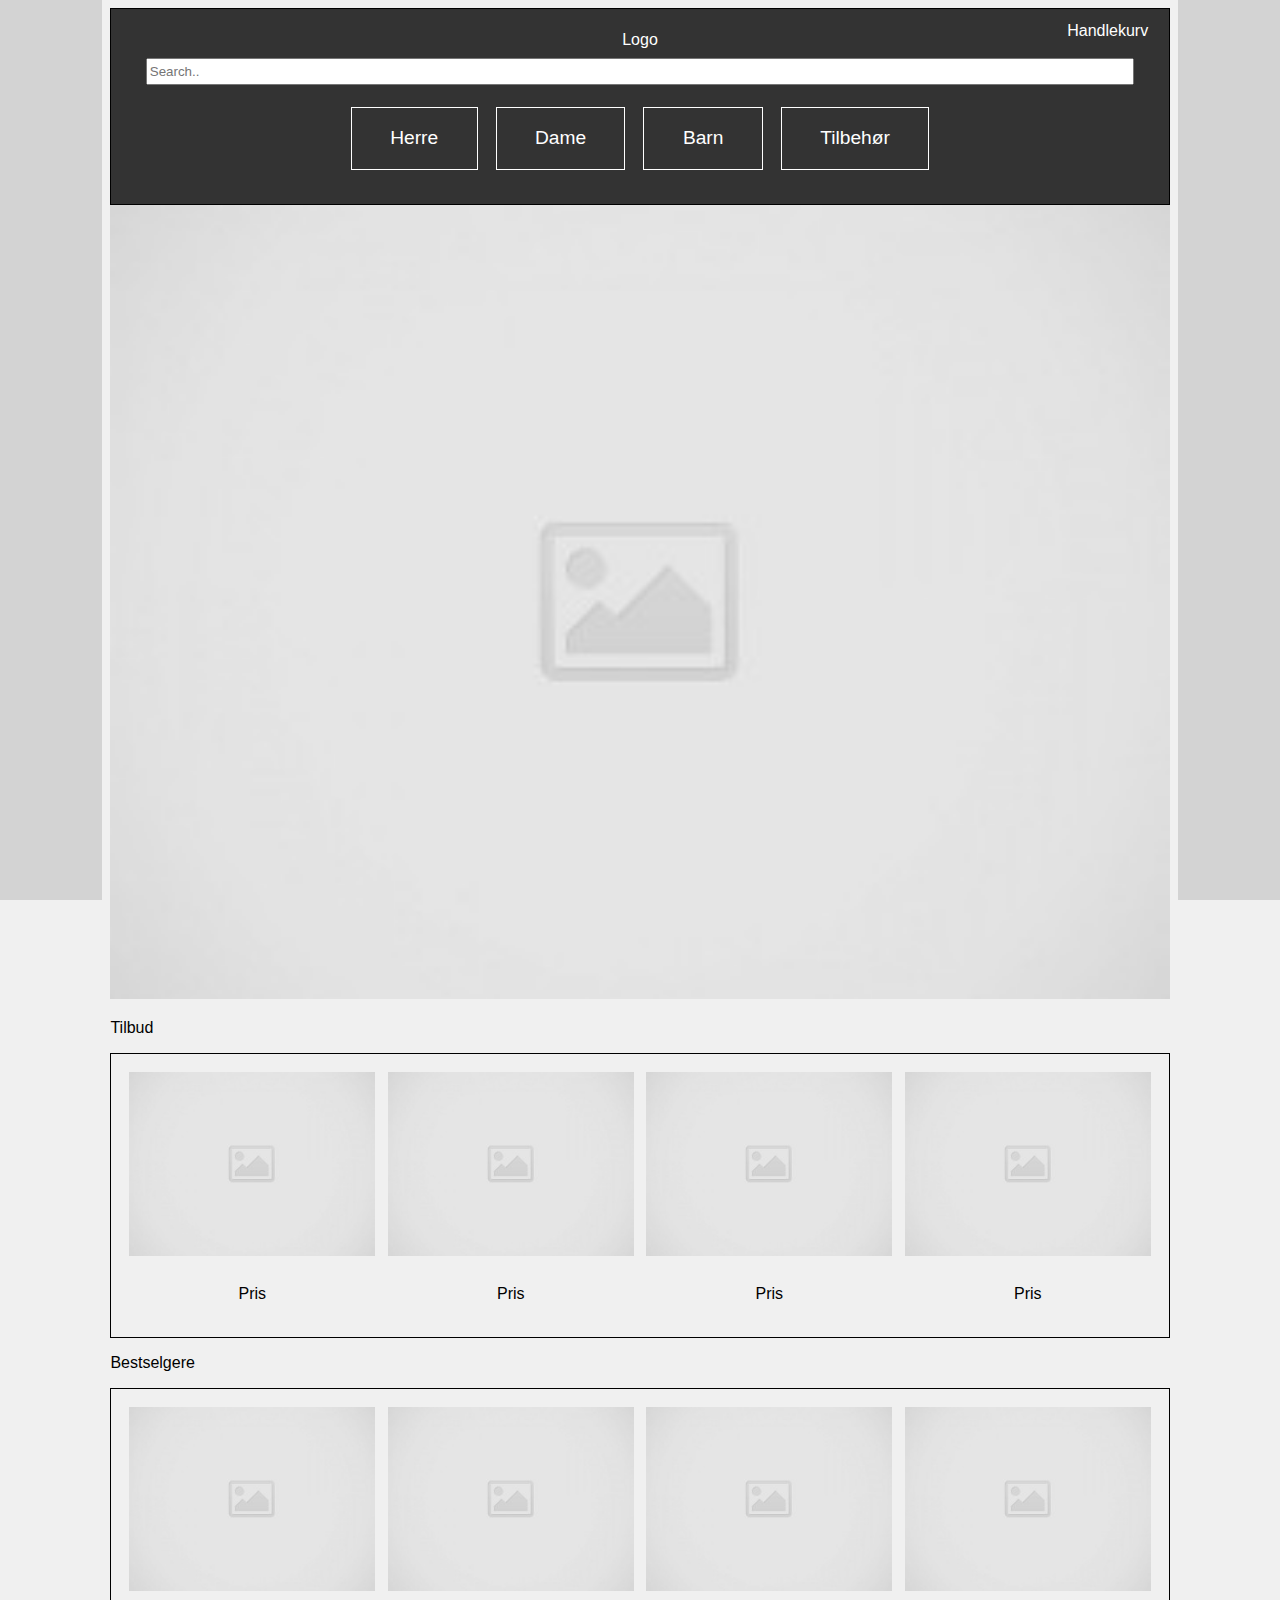
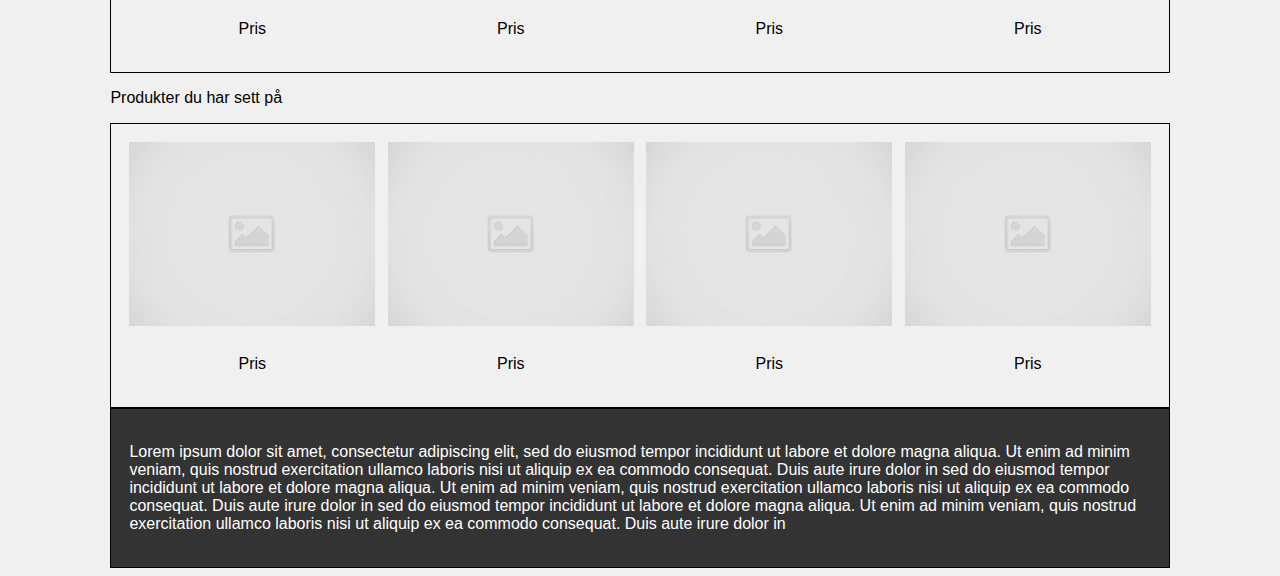
<file: index.html>
<!DOCTYPE html>
<html lang="en">
<head>
    <meta charset="UTF-8">
    <meta name="viewport" content="width=device-width, initial-scale=1.0">
    <title>Document</title>
    <link rel="stylesheet" type="text/css" href="css/style.css">
</head>
<body>
    <nav class="topnav">

        <a href="index.html">Logo</a>

        <input class="searchbar" type="text" placeholder="Search..">

        <a href="handlekurv.html" class="handlekurv-knapp">Handlekurv</a>


        <ul>
            <li><p>Herre</p></li>
            <li><p>Dame</p></li>
            <li><p>Barn</p></li>
            <li><p>Tilbehør</p></li>
        </ul>
    </nav>

    <a href="produkt.html">
        <img class="full-width" src="img/placeholder.jpg" alt="placeholder image" />
    </a>
        <p>Tilbud</p>
        <section>


            <img class="hide-on-small" src="img/placeholder.jpg" alt="placeholder image" />
            <p class="hide-on-small">Pris</p>

                <img src="img/placeholder.jpg" alt="placeholder image" />
            <p>Pris</p>

                <img class="hide-on-small" src="img/placeholder.jpg" alt="placeholderimage" />
            <p class="hide-on-small">Pris</p>

                <img src="img/placeholder.jpg" alt="placeholder image" />
            <p>Pris</p>

        </section>    
        <p>Bestselgere</p>
        <section>

            <img class="hide-on-small" src="img/placeholder.jpg" alt="placeholder image" />
            <p class="hide-on-small">Pris</p>

                <img src="img/placeholder.jpg" alt="placeholder image" />
            <p>Pris</p>

                <img class="hide-on-small" src="img/placeholder.jpg" alt="placeholderimage" />
            <p class="hide-on-small">Pris</p>

                <img src="img/placeholder.jpg" alt="placeholder image" />
            <p>Pris</p>

        </section> 
        <p>Produkter du har sett på</p>
        <section>

            <img class="hide-on-small" src="img/placeholder.jpg" alt="placeholder image" />
            <p class="hide-on-small">Pris</p>

                <img src="img/placeholder.jpg" alt="placeholder image" />
            <p>Pris</p>

                <img class="hide-on-small" src="img/placeholder.jpg" alt="placeholderimage" />
            <p class="hide-on-small">Pris</p>

                <img src="img/placeholder.jpg" alt="placeholder image" />
            <p>Pris</p>

        </section> 
    
      <footer>
        <p>
            Lorem ipsum dolor sit amet, consectetur adipiscing elit,
             sed do eiusmod tempor incididunt ut labore et dolore 
             magna aliqua. Ut enim ad minim veniam, quis nostrud 
             exercitation ullamco laboris nisi ut aliquip ex ea 
             commodo consequat. Duis aute irure dolor in             
             sed do eiusmod tempor incididunt ut labore et dolore 
             magna aliqua. Ut enim ad minim veniam, quis nostrud 
             exercitation ullamco laboris nisi ut aliquip ex ea 
             commodo consequat. Duis aute irure dolor in             
             sed do eiusmod tempor incididunt ut labore et dolore 
             magna aliqua. Ut enim ad minim veniam, quis nostrud 
             exercitation ullamco laboris nisi ut aliquip ex ea 
             commodo consequat. Duis aute irure dolor in 
        </p>

      </footer>
</body>
</html>
</file>
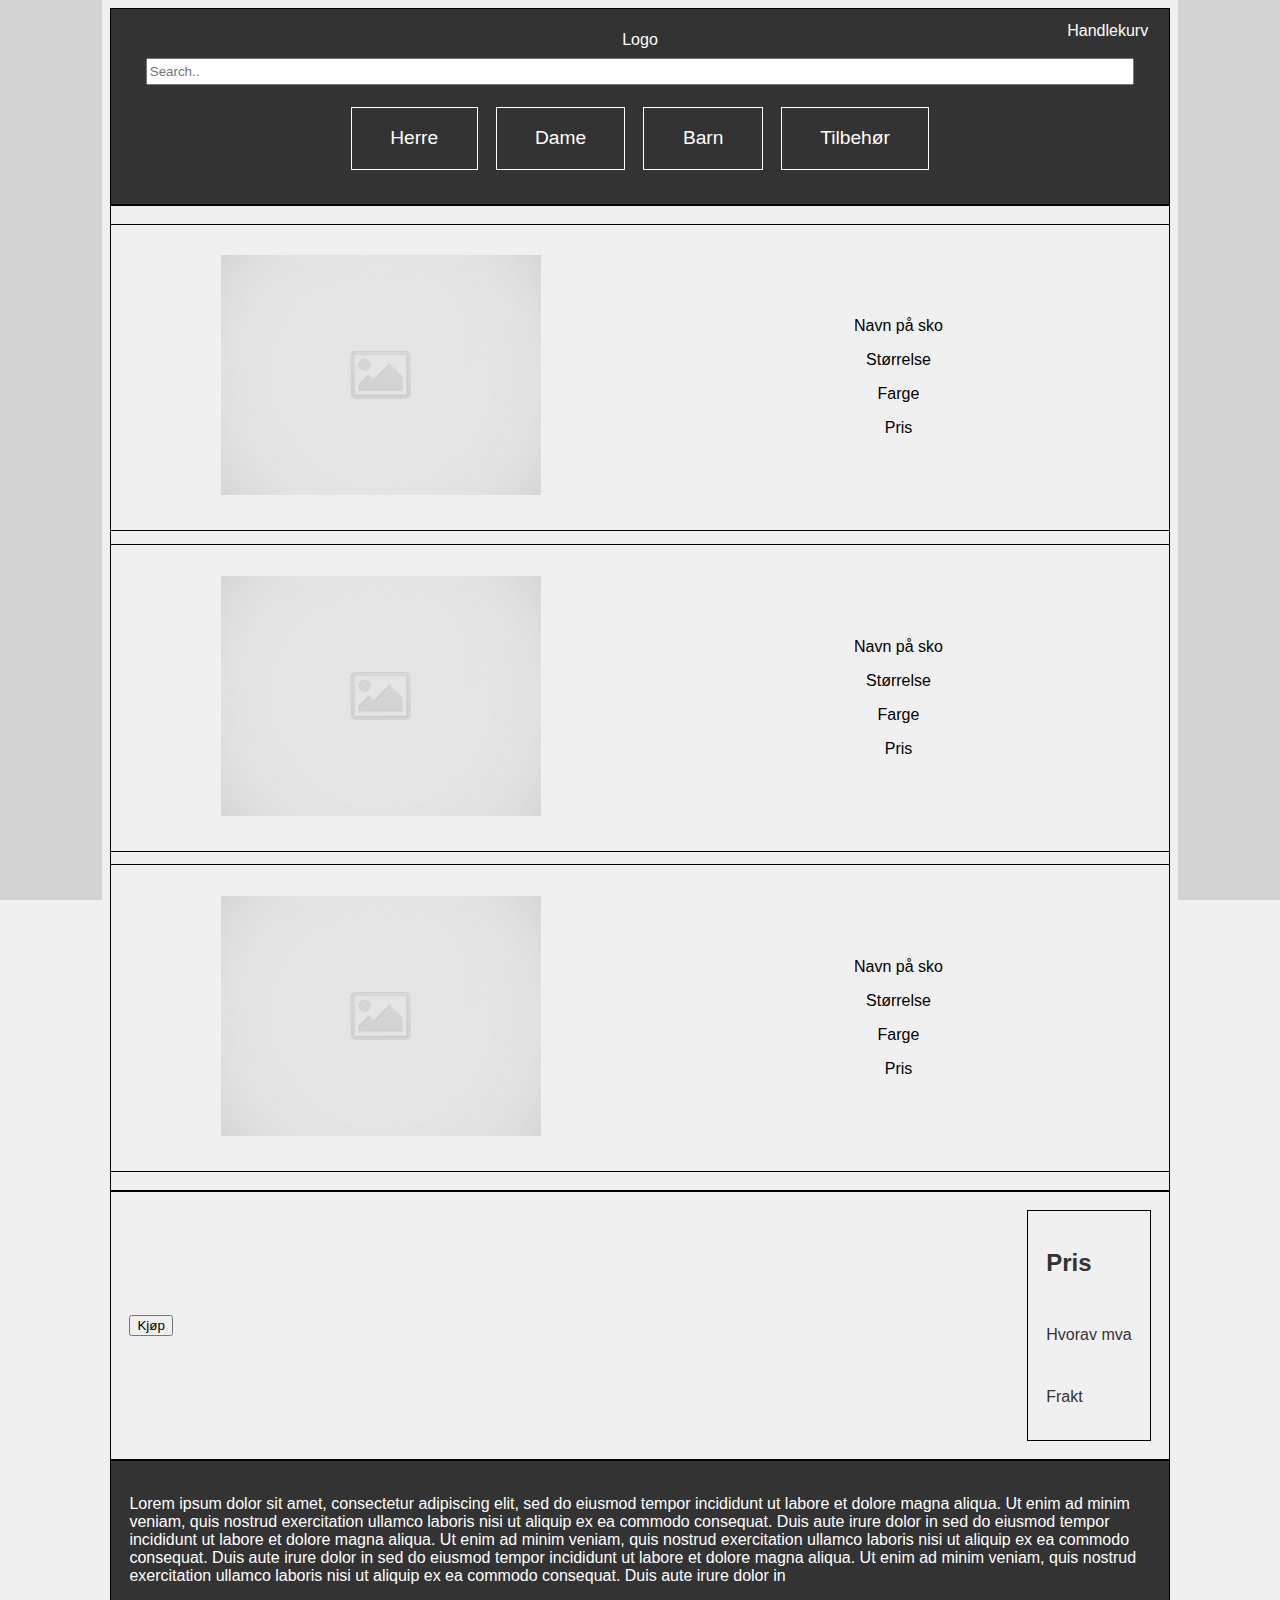
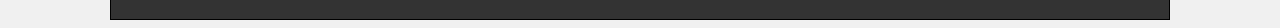
<file: handlekurv.html>
<!DOCTYPE html>
<html lang="en">
<head>
    <meta charset="UTF-8">
    <meta name="viewport" content="width=device-width, initial-scale=1.0">
    <title>Document</title>
    <link rel="stylesheet" type="text/css" href="css/style.css">
</head>
<body>
    <nav class="topnav">

        <a href="index.html">Logo</a>

        <input class="searchbar" type="text" placeholder="Search..">

        <a href="handlekurv.html" class="handlekurv-knapp">Handlekurv</a>


        <ul>
            <li><p>Herre</p></li>
            <li><p>Dame</p></li>
            <li><p>Barn</p></li>
            <li><p>Tilbehør</p></li>
        </ul>
    </nav>

 
    <section class="products">

        <article class="product">
            <a href="produkt.html">
            <img src="img/placeholder.jpg" alt="placeholder" /></a>
            <div class="product-info">
                <p>Navn på sko </p>
                <p>Størrelse </p>
                <p>Farge </p>
                <p>Pris </p>
            </div>
        </article>

        <article class="product">
            <a href="produkt.html">
            <img src="img/placeholder.jpg" alt="placeholder" /></a>
            <div class="product-info">
                <p>Navn på sko </p>
                <p>Størrelse </p>
                <p>Farge </p>
                <p>Pris </p>
            </div>
        </article>

        <article class="product">
            <a href="produkt.html">
                <img src="img/placeholder.jpg" alt="placeholder" /></a>
            <div class="product-info">
                <p>Navn på sko </p>
                <p>Størrelse </p>
                <p>Farge </p>
                <p>Pris </p>
            </div>
        </article>


    </section>


    <section class="kjøp-button" style="display: flex; justify-content: flex-start;">
        <button class="button">Kjøp</button>

        <section class="kjøp">
            <h2>Pris</h2>
            <p>Hvorav mva</p>
            <p>Frakt</p>
        </section>
    </section>

        <footer>
            <p>
                Lorem ipsum dolor sit amet, consectetur adipiscing elit,
                 sed do eiusmod tempor incididunt ut labore et dolore 
                 magna aliqua. Ut enim ad minim veniam, quis nostrud 
                 exercitation ullamco laboris nisi ut aliquip ex ea 
                 commodo consequat. Duis aute irure dolor in             
                 sed do eiusmod tempor incididunt ut labore et dolore 
                 magna aliqua. Ut enim ad minim veniam, quis nostrud 
                 exercitation ullamco laboris nisi ut aliquip ex ea 
                 commodo consequat. Duis aute irure dolor in             
                 sed do eiusmod tempor incididunt ut labore et dolore 
                 magna aliqua. Ut enim ad minim veniam, quis nostrud 
                 exercitation ullamco laboris nisi ut aliquip ex ea 
                 commodo consequat. Duis aute irure dolor in 
            </p>
    
          </footer>
    </body>
    </html>
</file>
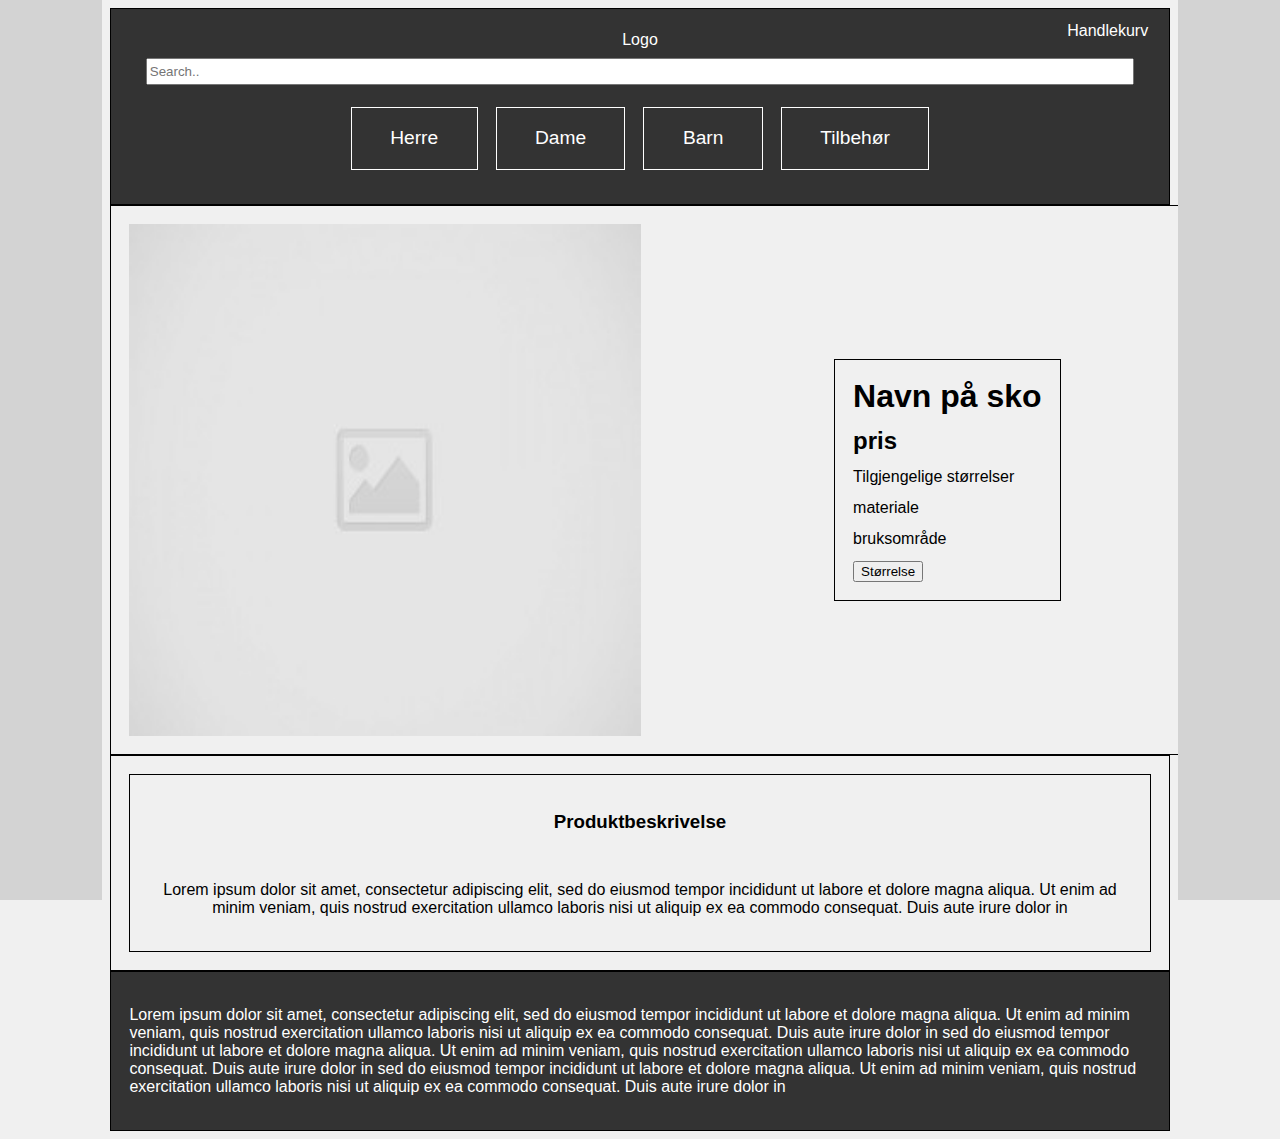
<file: produkt.html>
<!DOCTYPE html>
<html lang="en">
<head>
    <meta charset="UTF-8">
    <meta name="viewport" content="width=device-width, initial-scale=1.0">
    <title>Document</title>
    <link rel="stylesheet" type="text/css" href="css/style.css">
</head>
<body>
    <nav class="topnav">

        <a href="index.html">Logo</a>

        <input class="searchbar" type="text" placeholder="Search..">

        <a href="handlekurv.html" class="handlekurv-knapp">Handlekurv</a>


        <ul>
            <li><p>Herre</p></li>
            <li><p>Dame</p></li>
            <li><p>Barn</p></li>
            <li><p>Tilbehør</p></li>
        </ul>
    </nav>

 
        <section class="skoinfo">
            <img src="img/placeholder.jpg" alt="placeholder" />
            <section>
            <h1>Navn på sko</h1>
            <h2>pris</h2>

            <p>Tilgjengelige størrelser</p>
            <p>materiale</p>
            <p>bruksområde</p>
            <div class="dropdown">
                
                <button class="dropbtn">Størrelse</button>
                <div class="dropdown-content">
                  <a href="#">39</a>
                  <a href="#">40</a>
                  <a href="#">41</a>
                </div>
                
              </div>
            </section>
        </section>
        <section>
            <section>
                <h3>
                    Produktbeskrivelse
                </h3>
                <p>
                    Lorem ipsum dolor sit amet, consectetur adipiscing elit,
                    sed do eiusmod tempor incididunt ut labore et dolore 
                    magna aliqua. Ut enim ad minim veniam, quis nostrud 
                    exercitation ullamco laboris nisi ut aliquip ex ea 
                    commodo consequat. Duis aute irure dolor in 
                </p>
            </section>


        </section>
              <footer>
        <p>
            Lorem ipsum dolor sit amet, consectetur adipiscing elit,
             sed do eiusmod tempor incididunt ut labore et dolore 
             magna aliqua. Ut enim ad minim veniam, quis nostrud 
             exercitation ullamco laboris nisi ut aliquip ex ea 
             commodo consequat. Duis aute irure dolor in             
             sed do eiusmod tempor incididunt ut labore et dolore 
             magna aliqua. Ut enim ad minim veniam, quis nostrud 
             exercitation ullamco laboris nisi ut aliquip ex ea 
             commodo consequat. Duis aute irure dolor in             
             sed do eiusmod tempor incididunt ut labore et dolore 
             magna aliqua. Ut enim ad minim veniam, quis nostrud 
             exercitation ullamco laboris nisi ut aliquip ex ea 
             commodo consequat. Duis aute irure dolor in 
        </p>

      </footer>
</body>
</html>
</file>
<file: css/style.css>
body {
  padding-left: 8vw;
  padding-right: 8vw;
  background-color: white; 
  position: relative;
}

body::before,
body::after {
  content: "";
  position: fixed;
  background-color: lightgray; 
  width: 8vw;
  top: 0;
  bottom: 0;
}

body::before {
  left: 0;
}

body::after {
  right: 0;
}

.container {
  display: grid;
  grid-template-columns: 1fr;
  justify-items: center;
  width: 90vw;
  background-color: white;
}

nav,
section,
article,
footer {
  display: grid;
  justify-items: center;
  align-items: center;
  border: 1px solid black;
  padding: 2vh;
}

nav ul {
  display: grid;
  grid-auto-flow: column;
  justify-content: center;
  padding: 0;
  list-style-type: none;
}

nav ul li {
  padding-left: 3vw;
  padding-right: 3vw;
  list-style-type: none;
  font-size: 1.5vw; 
  margin: 1vh; 
  border: 1px solid white; 
  background-color: transparent; 
}

section {
  display: grid;
  grid-template-columns: repeat(auto-fit, minmax(20vw, 1fr));
  gap: 1vw;
}

.full-width {
  width: 100%;
}

section a img {
  margin: 1vw;
  width: 100%;
}

footer {
  background-color: #333;
  color: white;
}

nav section li {
  padding-left: 3vw;
  padding-right: 3vw;
  list-style-type: none;
}

@media (min-width: 600px) {
  .container {
    grid-template-columns: repeat(auto-fit, minmax(25vw, 1fr));
    justify-items: space-around;
  }
}

body section section {
  display: grid;
  grid-template-columns: 1fr;
}

body {
  background-color: #f0f0f0;
  font-family: Arial, sans-serif;
}

.container {
  width: 80vw;
  margin: auto;
}

.topnav {
  background-color: #333;
  overflow: hidden;
  color: white;
  padding: 1vh 3vw; 
  position: relative;
}

.handlekurv-knapp {
  position: absolute;
  top: 0;
  right: 0;
}

.topnav a {
  color: white;
  text-decoration: none;
  padding: 1.4vh 1.6vw;
}

.topnav section {
  display: grid;
  grid-auto-flow: column;
  justify-content: space-between;
}

.dropdown {
  position: relative;
  display: inline-block;
}

.dropdown-content {
  display: none;
  position: absolute;
  min-width: 16vw;
  z-index: 1;
}

.dropdown-content a {
  color: black;
  padding: 1.2vh 1.6vw;
  text-decoration: none;
  display: block;
}

.dropdown:hover .dropdown-content {
  display: block;
}

section {
  display: grid;
  grid-template-columns: repeat(auto-fit, minmax(10vw, 1fr));
  gap: 1vw;
}

section img {
  grid-row: 1;
  width: 100%;
  max-width: 25vw;
}

section p {
  grid-row: 2;
  text-align: center;
}

.products {
  display: grid;
  grid-template-columns: 1fr;
}

.product {
  display: grid;
  grid-template-columns: repeat(auto-fit, minmax(20vw, 1fr));
  gap: 1vw;
  width: 100%;
}

@media (max-width: 600px) {
  .product {
    grid-template-columns: repeat(2, 1fr);
  }
  
  .hide-on-small {
    display: none;
  }
}

.product img {
  width: 30vw;
  height: auto;
}

.kjøp {
  display: flex;
  flex-direction: column;
  align-items: flex-start;
  color: #333;
  margin-left: auto; 
}

button.product {
  justify-self: end;
}

.searchbar {
  width: 100%;
  height: 100%;
  border: black darkgray solid;
}

.skoinfo {
  display: flex;
  flex-direction: column;
  align-items: flex-end;
  justify-content: center;
}

.skoinfo {
  display: flex;
  flex-direction: row;
  align-items: center;
  justify-content: flex-start;
}
.skoinfo {
  display: flex;
  flex-direction: row;
  align-items: center;
  justify-content: space-between;
  width: 100%;
}

.skoinfo section {
  display: flex;
  flex-direction: column;
  align-items: flex-start;
  justify-content: center;
  margin-right: 10vw;
}

@media screen and (max-width: 600px) {
  .skoinfo {
      flex-direction: column;
  }
}
.skoinfo section h1,
.skoinfo section h2,
.skoinfo section p {
  margin: 0;
  padding: 0;
}
.skoinfo img {
  min-width: 40vw; 
  min-height: 40vw; 
}
</file>
